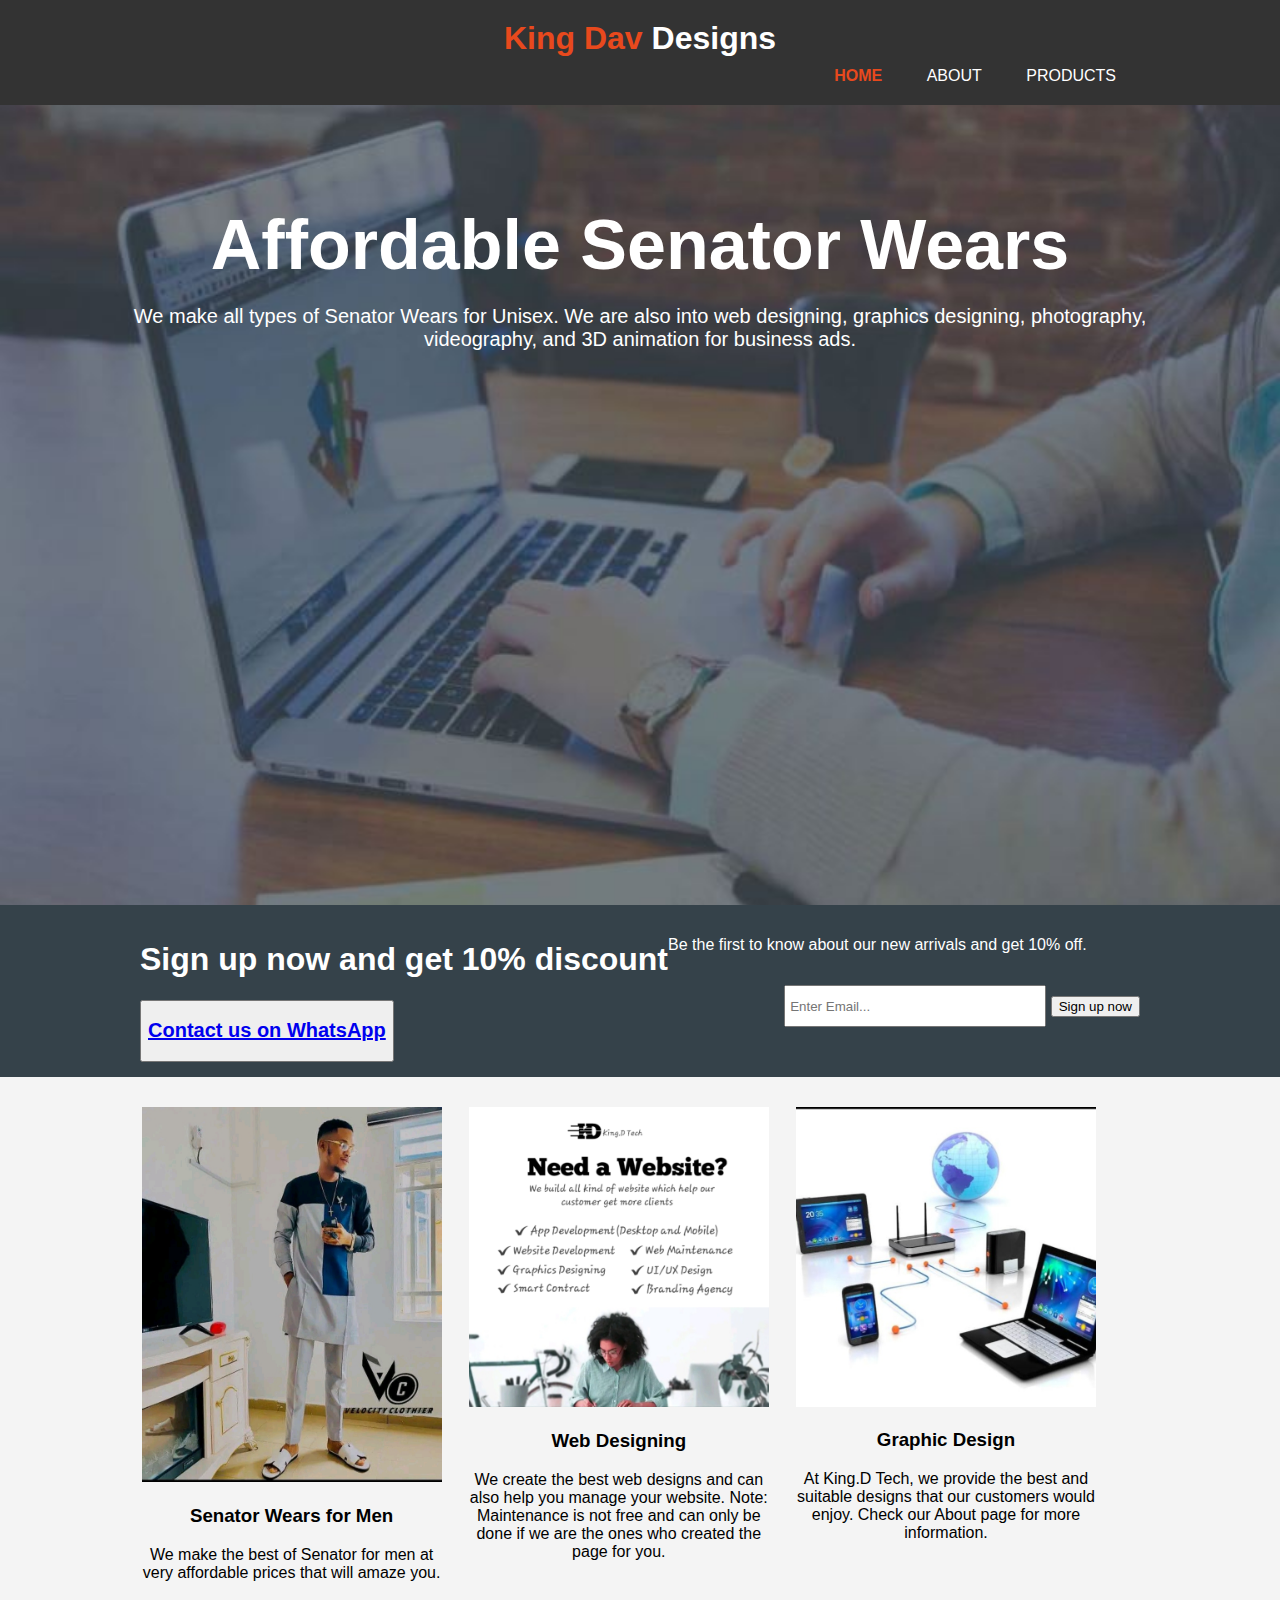
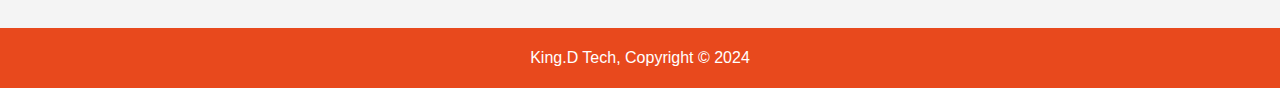
<file: index.html>
<!DOCTYPE html>
<html>
<head>
  <script async src="https://pagead2.googlesyndication.com/pagead/js/adsbygoogle.js?client=ca-pub-3913474725222301"
     crossorigin="anonymous"></script>
  <meta charset="utf-8">
  <meta name="viewport" content="width=device-width, initial-scale=1.0">

  <meta name="description" content="King Dav Designs">
  <meta name="keywords" content="King Dav Designs">
  <meta name="author" content="Brad Traversy">
  <title>Kingdav.com.ng</title>
  <link rel="stylesheet" href="./css/style.css">
  <link rel="icon" href="img/King.png">
</head>
<body>
  <header>
    <div class="container">
      <div id="branding">
        <h1><span class="highlight">King Dav</span> Designs</h1>
      </div>
      <nav>
        <ul>
          <li class="current"><a href="index.html">Home</a></li>
          <li><a href="about.html">About</a></li>
          <li><a href="products.html">Products</a></li>
        </ul>
      </nav>
    </div>
  </header>
  <section id="showcase">
    <div class="container">
      <h1>Affordable Senator Wears</h1>
      <p>We make all types of Senator Wears for Unisex. We are also into web designing, graphics designing, photography, videography, and 3D animation for business ads.</p>
    </div>
  </section>
  <section id="newsletter">
    <div class="container">
      <h1>Sign up now and get 10% discount</h1>
      <p>Be the first to know about our new arrivals and get 10% off.</p>
      <form>
        <input type="email" placeholder="Enter Email..." required>
        <button type="submit" class="button_1">Sign up now</button>
      </form>
      <button type="submit" class="button_2"><a href="https://wa.me/message/OZSCSPSLALAJA1"><h2>Contact us on WhatsApp</h2></a></button>
    </div>
  </section>
  <section id="boxes">
    <div class="container">
      <div class="box">
        <img src="./img/King.jpg" alt="Senator Wears for Men">
        <h3>Senator Wears for Men</h3>
        <p>We make the best of Senator for men at very affordable prices that will amaze you.</p>
      </div>
      <div class="box">
        <img src="./img/web.jpg" alt="Web Designing">
        <h3>Web Designing</h3>
        <p>We create the best web designs and can also help you manage your website. Note: Maintenance is not free and can only be done if we are the ones who created the page for you.</p>
      </div>
      <div class="box">
        <img src="./img/Graph.jpg" alt="Graphic Design">
        <h3>Graphic Design</h3>
        <p>At King.D Tech, we provide the best and suitable designs that our customers would enjoy. Check our About page for more information.</p>
      </div>
    </div>
  </section>
  <footer>
    <p>King.D Tech, Copyright &copy; 2024</p>
  </footer>
  <script src="./js/main.js"></script>
</body>
</html>
</file>
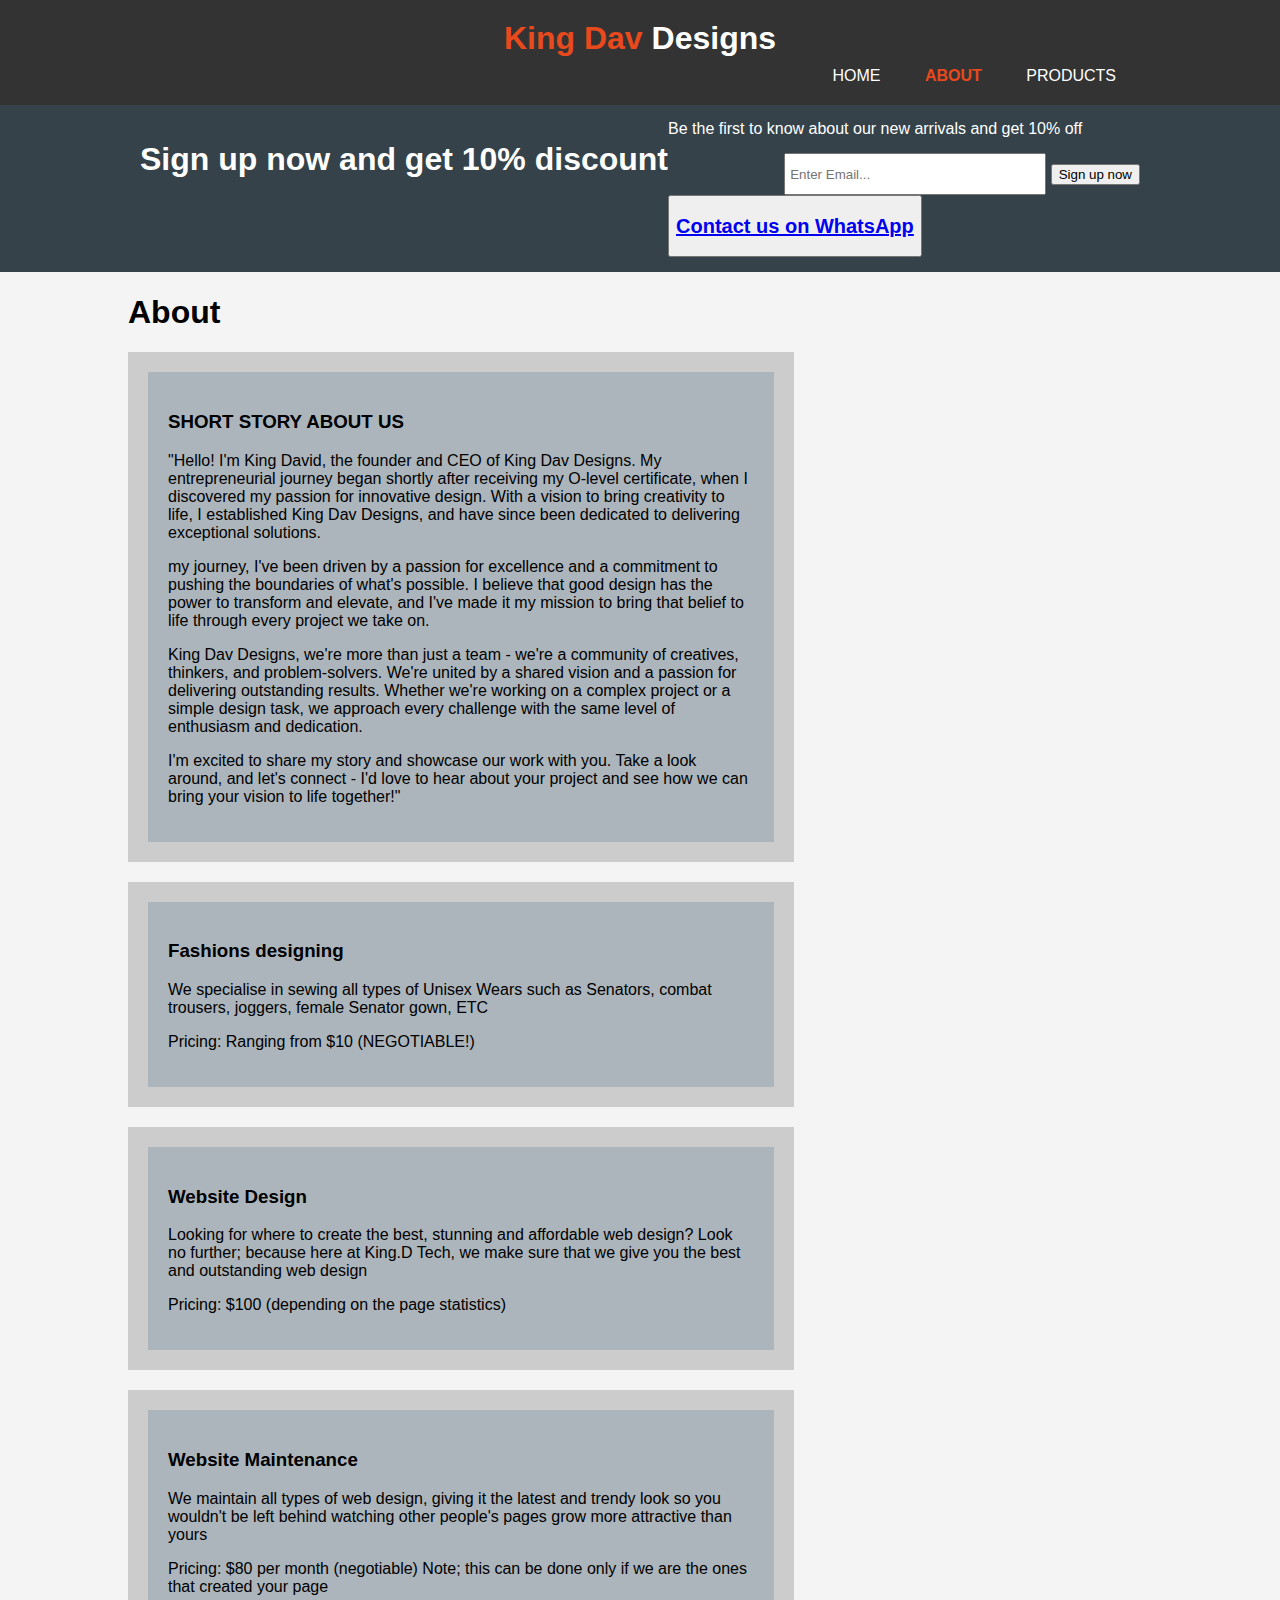
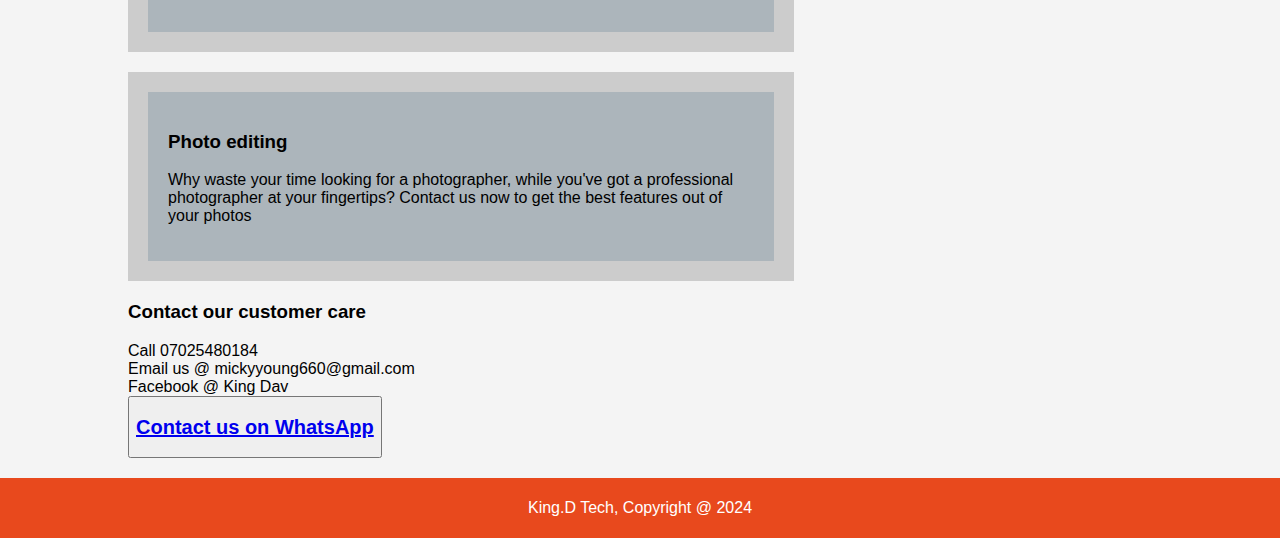
<file: about.html>
<!DOCTYPE html>
<html>
<head>
    <script async src="https://pagead2.googlesyndication.com/pagead/js/adsbygoogle.js?client=ca-pub-3913474725222301"
     crossorigin="anonymous"></script>
    <meta charset="utf-8">
     <meta name="viewport" content="width=device-width, initial-scale=1.0">
    
    <meta name="description" content="King Dav Designs">
    <meta name="keywords" content="King Dav Designs">
    <meta name="author" content="Brad Traversy">
    <title>Kingdav.com.ng</title>
    <link rel="stylesheet" href="./css/style.css">
    <link rel="icon" href="img/king.png">
</head>
<body>
    <header>
        <div class="container">
            <div id="branding">
                <h1><span class="highlight">King Dav</span> Designs</h1>
            </div>
            <nav>
                <ul>
                    <li><a href="index.html">Home</a></li>
                    <li class="current"><a href="about.html">About</a></li>
                    <li><a href="products.html">Products</a>
                </ul>
            </nav>
        </div>
    </header>
    <section id="newsletter">
        <div class="container">
            <h1>Sign up now and get 10% discount</h1>
            Be the first to know about our new arrivals and get 10% off
            <form>
                <input type="email" placeholder="Enter Email..." required>
                <button type="submit" class="button_1">Sign up now</button>
            </form>
            <button type="submit" class="button_2"><a href="https://wa.me/message/OZSCSPSLALAJA1"><h2>Contact us on WhatsApp</h2></a></button>
        </div>
    </section>
    <section id="main">
        <div class="container">
            <article id="main-col">
                <h1 class="page-title">About</h1>
                <ul id="about">
                    <li>
                        <h3>SHORT STORY ABOUT US</h3>
                        <p>"Hello! I'm King David, the founder and CEO of King Dav Designs. My entrepreneurial journey began shortly after receiving my O-level certificate,
                             when I discovered my passion for innovative design. With a vision to bring creativity to life,
                              I established King Dav Designs, and have since been dedicated to delivering exceptional solutions.

                            <p> my journey, I've been driven by a passion for excellence and a commitment to pushing the boundaries of what's possible. I believe that good design has the power to transform and elevate,
                                 and I've made it my mission to bring that belief to life through every project we take on.</p>
                            
                            <p>King Dav Designs, we're more than just a team - we're a community of creatives, thinkers, and problem-solvers.
                                 We're united by a shared vision and a passion for delivering outstanding results. Whether we're working on a complex project or a simple design task,
                                 we approach every challenge with the same level of enthusiasm and dedication.</p>
                            
                            I'm excited to share my story and showcase our work with you. Take a look around, and let's connect - I'd love to hear about your project and see how we can bring your vision to life together!"
                            
                            </p>
                    </li>
                    <li>
                        <h3>Fashions designing</h3>
                        <p>We specialise in sewing all types of Unisex Wears such as Senators, combat trousers, joggers, female Senator gown, ETC</p>
                        <p>Pricing: Ranging from $10 (NEGOTIABLE!)</p>
                    </li>
                    <li>
                        <h3>Website Design</h3>
                        <p>Looking for where to create the best, stunning and affordable web design? Look no further; because here at King.D Tech, we make sure that we give you the best and outstanding web design</p>
                        <p>Pricing: $100 (depending on the page statistics)</p>
                    </li>
                    <li>
                        <h3>Website Maintenance</h3>
                        <p>We maintain all types of web design, giving it the latest and trendy look so you wouldn't be left behind watching other people's pages grow more attractive than yours</p>
                        <p>Pricing: $80 per month (negotiable) Note; this can be done only if we are the ones that created your page</p>
                    </li>
                    <li>
                        <h3>Photo editing</h3>
                        <p>Why waste your time looking for a photographer, while you've got a professional photographer at your fingertips? Contact us now to get the best features out of your photos</p>
                    </li>
                </ul>
            </article>
            <aside>
                <h3>Contact our customer care</h3>
                <form class="number">
                    <div>
                        <label>Call 07025480184</label>
                    </div>
                    <div>
                        <label>Email us @ mickyyoung660@gmail.com</label>
                    </div>
                    <div>
                        <label>Facebook @ King Dav</label>
                    </div>
                </form>
                <button type="submit" class="button_2"><a href="https://wa.me/message/OZSCSPSLALAJA1"><h2>Contact us on WhatsApp</h2></a></button>
            </aside>
        </div>
    </section>
    <footer>
        <p>King.D Tech, Copyright @ 2024</p>
    </footer>
     <script src="./js/main.js"></script>
</body>
</html>
</file>
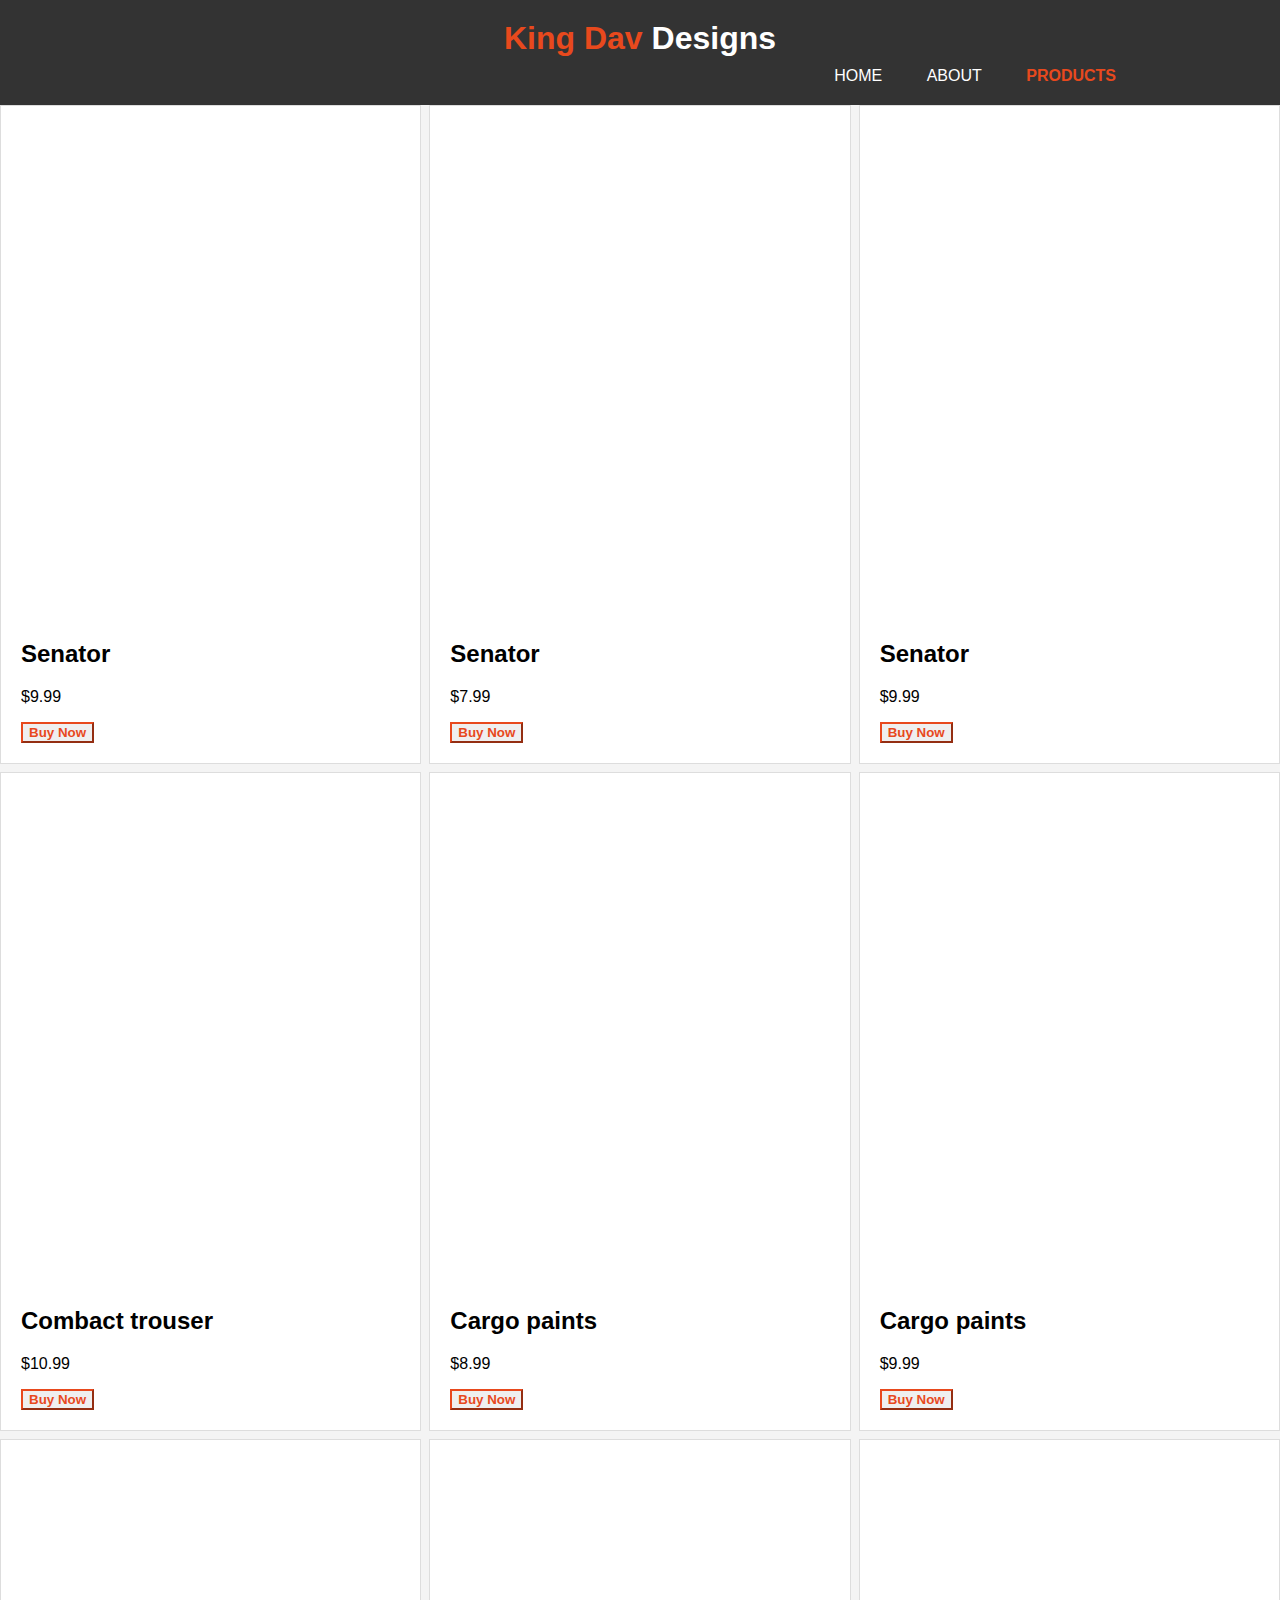
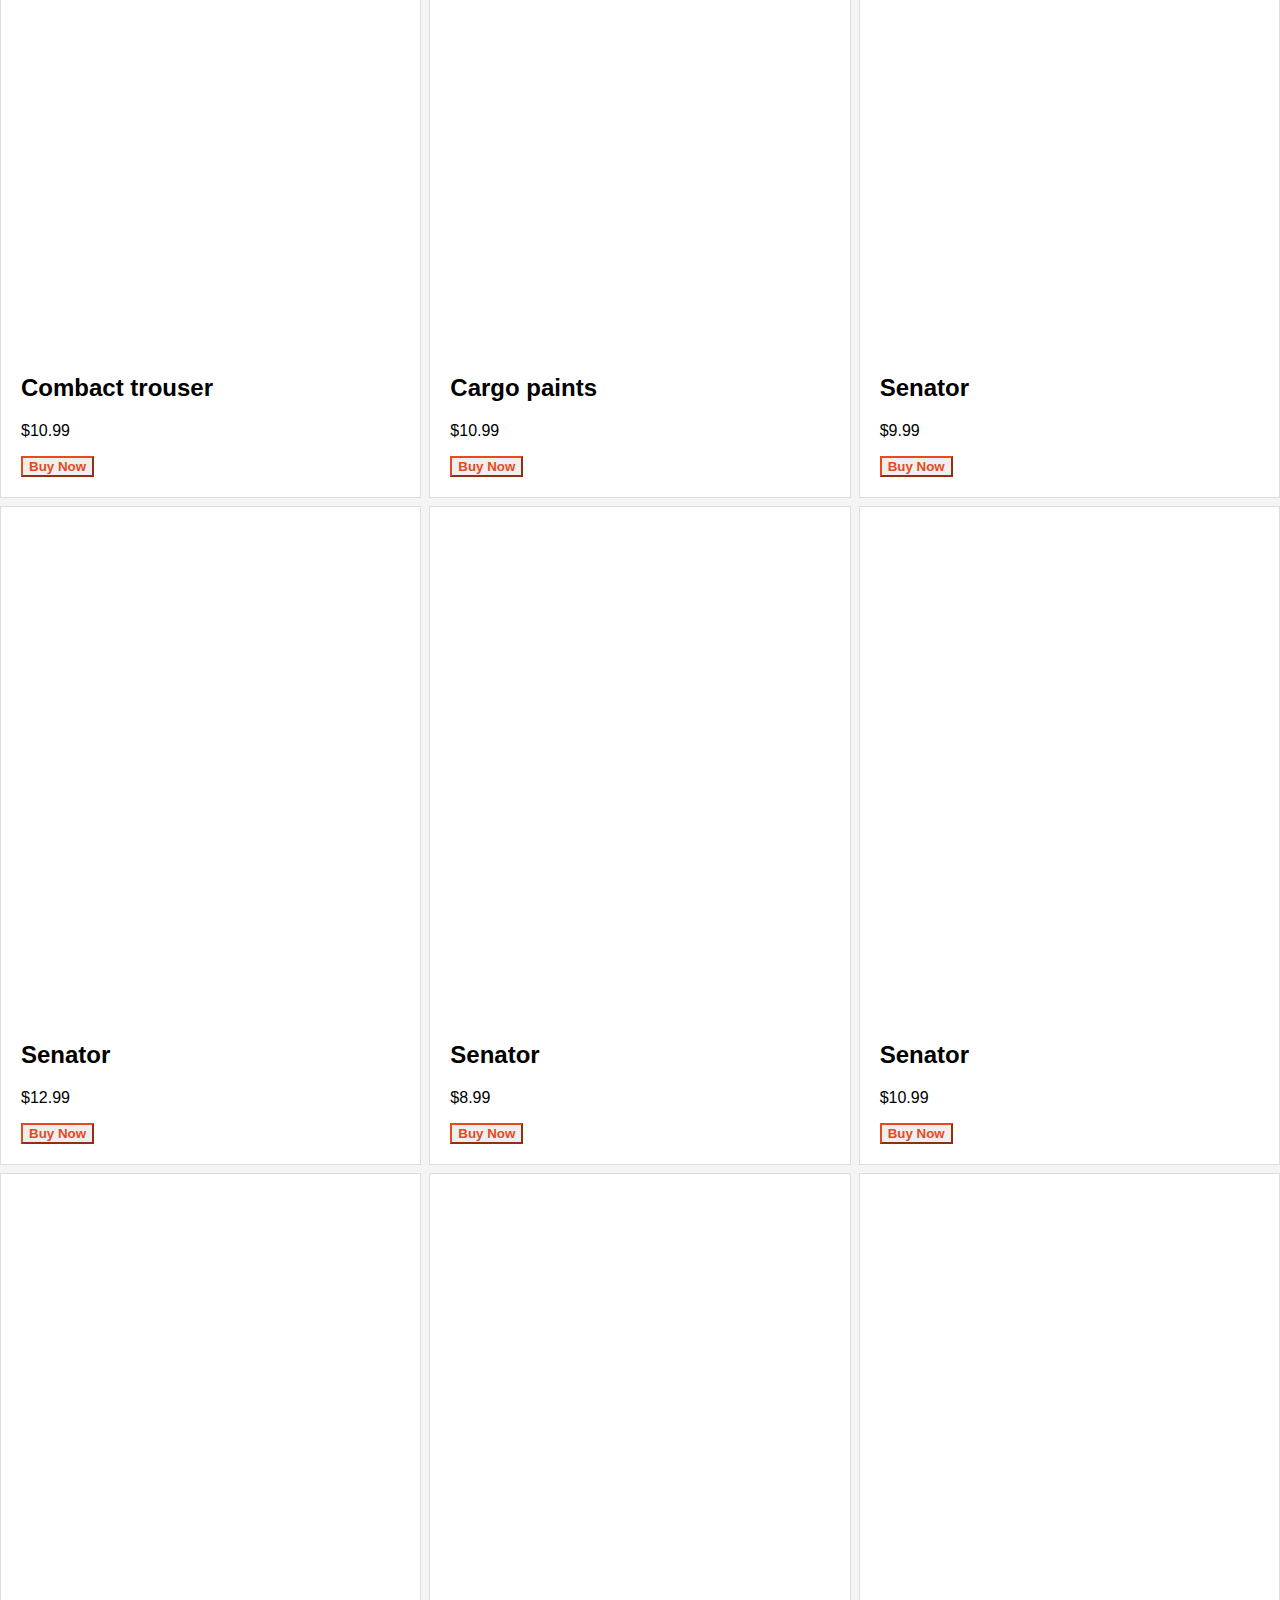
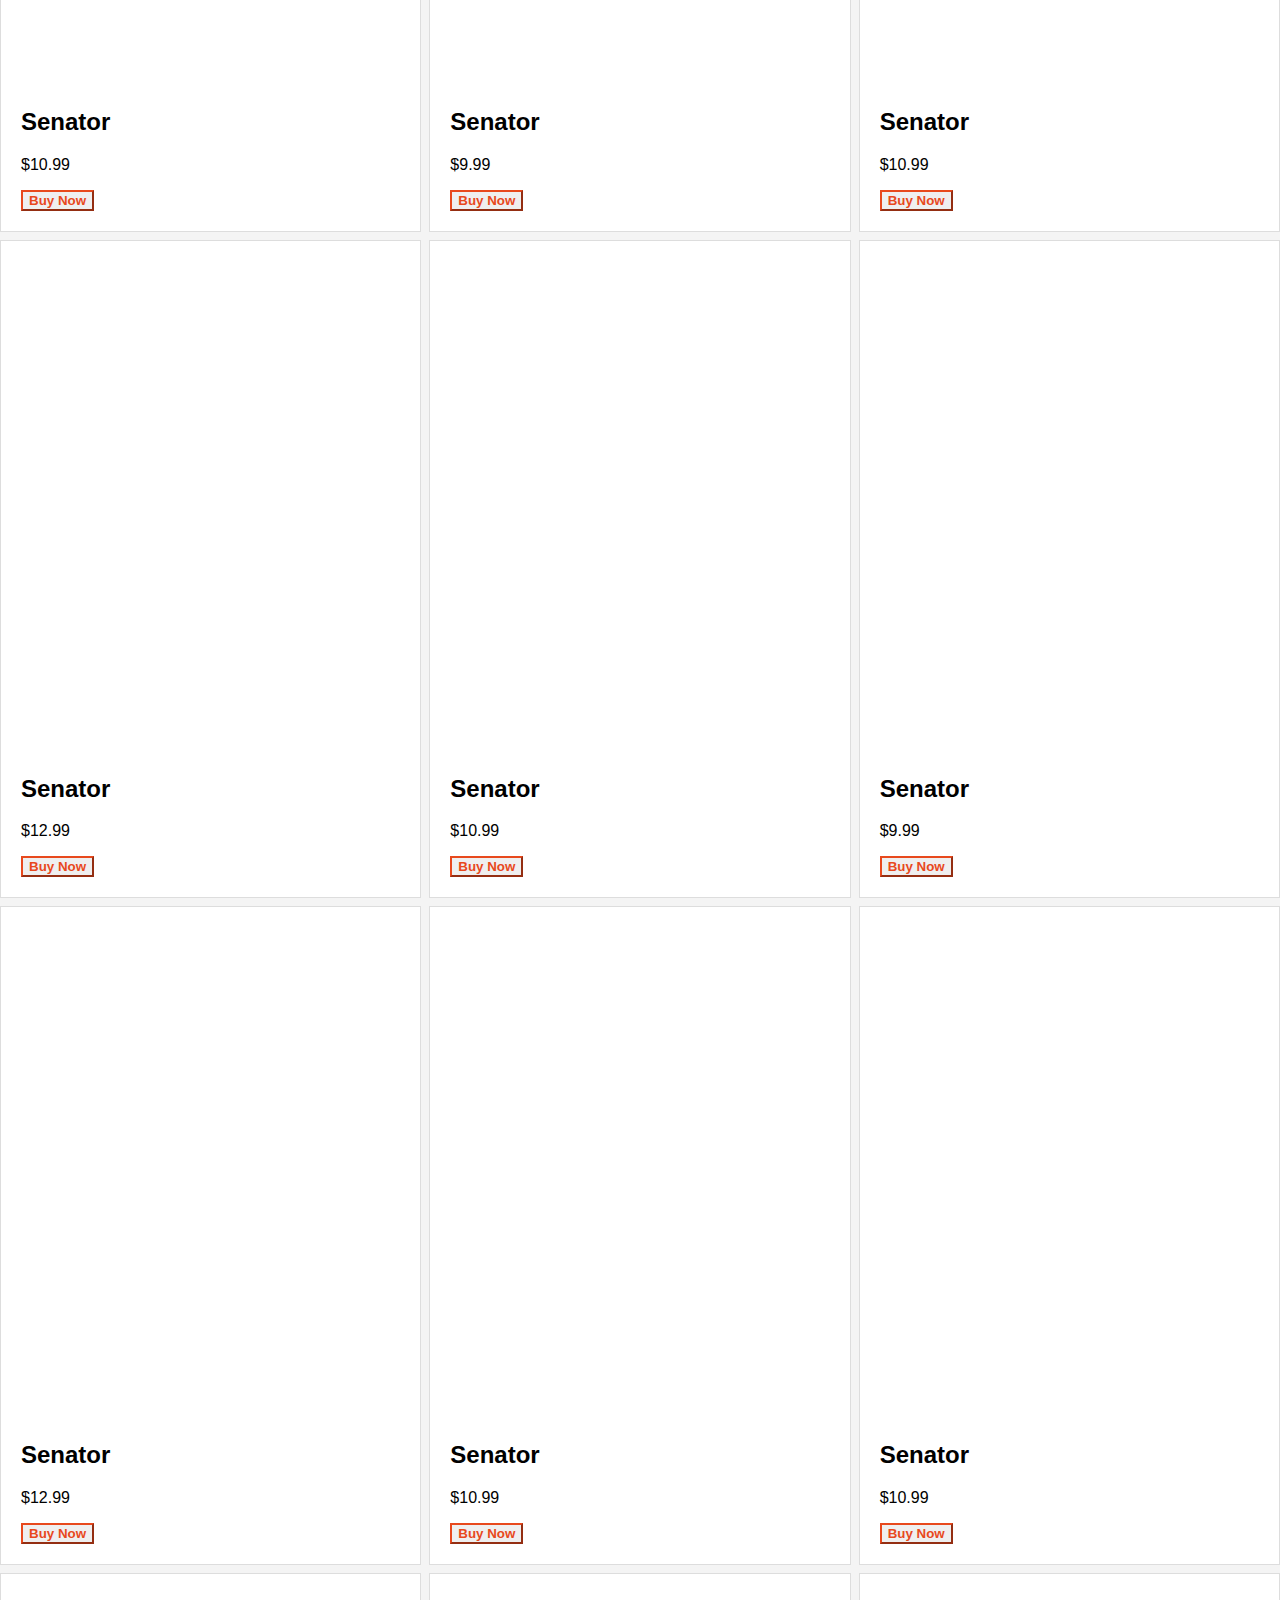
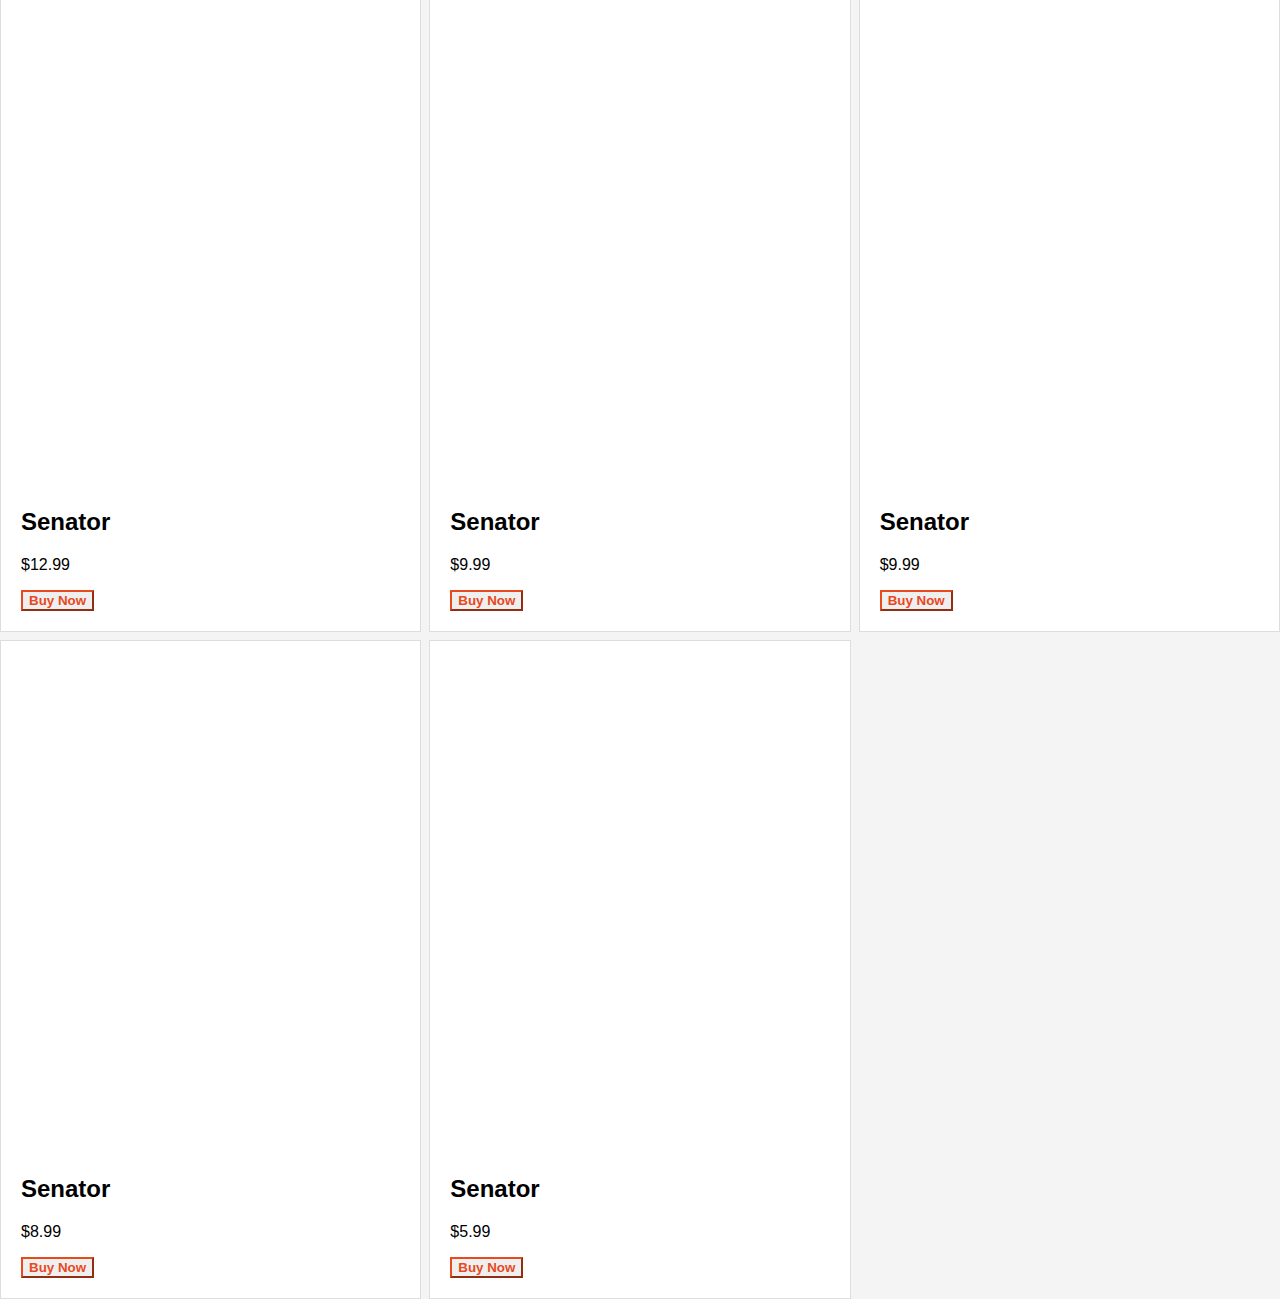
<file: products.html>
<!DOCTYPE html>
<html lang="en">
<head>
	<script async src="https://pagead2.googlesyndication.com/pagead/js/adsbygoogle.js?client=ca-pub-3913474725222301"
     crossorigin="anonymous"></script>
    <meta charset="UTF-8">
    <meta name="viewport" content="width=device-width, initial-scale=1.0">
    <title>Kingdav.com.ng</title>
    <link rel="stylesheet" href="./css/products.css">
     <link rel="icon" href="img/King.png">
</head>
<body>
     <header>
        <div class="container">
            <div id="branding">
                <h1><span class="highlight">King Dav</span> Designs</h1>
            </div>
            <nav>
                <ul>
          <li><a href="index.html">Home</a></li>
          <li><a href="about.html">About</a></li>
            <li class="current"><a href="products.html">Products</a></li>
                </ul>
            </nav>
        </div>
    </header>
    <div class="catalogue-container">
        	<main>
			<section class="product-grid">
            <div class="product-card">
                <img src="./img/Studio.jpg" alt="Product 1">
                <h2>Senator</h2>
                <p>$9.99</p>
                <button>Buy Now</button>
            </div>
            <div class="product-card">
                <img src="./img/Boy.jpg" alt="Product 2">
                <h2>Senator</h2>
                <p>$7.99</p>
                <button>Buy Now</button>
            </div>
                <div class="product-card">
                <img src="./img/Senator.jpg" alt="Product 2">
                <h2>Senator</h2>
                <p>$9.99</p>
                <button>Buy Now</button>
            </div>
                    <div class="product-card">
                <img src="./img/K1.jpg" alt="Product 2">
                <h2>Combact trouser</h2>
                <p>$10.99</p>
                <button>Buy Now</button>
            </div>
            <!-- Product 5-->
                <div class="product-card">
                <img src="./img/K2.jpg" alt="Product 2">
                <h2>Cargo paints</h2>
                <p>$8.99</p>
                <button>Buy Now</button>
            </div>
            <!-- Product 6-->
                <div class="product-card">
                <img src="./img/K3.jpg" alt="Product 2">
                <h2>Cargo paints</h2>
                <p>$9.99</p>
                <button>Buy Now</button>
            </div>
            <!-- Product 7-->
                <div class="product-card">
                <img src="./img/K4.jpg" alt="Product 2">
                <h2>Combact trouser</h2>
                <p>$10.99</p>
                <button>Buy Now</button>
            </div>
            <!-- Product 8-->
                <div class="product-card">
                <img src="./img/K5.jpg" alt="Product 2">
                <h2>Cargo paints</h2>
                <p>$10.99</p>
                <button>Buy Now</button>
            </div>
            <!-- Product 9-->
                <div class="product-card">
                <img src="./img/K6.jpg" alt="Product 2">
                <h2>Senator</h2>
                <p>$9.99</p>
                <button>Buy Now</button>
            </div>
            <!-- Product 10-->
                <div class="product-card">
                <img src="./img/K7.jpg" alt="Product 2">
                <h2>Senator</h2>
                <p>$12.99</p>
                <button>Buy Now</button>
            </div>
            <!-- Product 11-->
                <div class="product-card">
                <img src="./img/K8.jpg" alt="Product 2">
                <h2>Senator</h2>
                <p>$8.99</p>
                <button>Buy Now</button>
            </div>
            <!-- Product 12-->
                <div class="product-card">
                <img src="./img/K9.jpg" alt="Product 2">
                <h2>Senator</h2>
                <p>$10.99</p>
                <button>Buy Now</button>
            </div>
            <!-- Product 13 -->
                <div class="product-card">
                <img src="./img/K10.jpg" alt="Product 2">
                <h2>Senator</h2>
                <p>$10.99</p>
                <button>Buy Now</button>
            </div>
            <!-- Product 14 -->
                <div class="product-card">
                <img src="./img/K11.jpg" alt="Product 2">
                <h2>Senator</h2>
                <p>$9.99</p>
                <button>Buy Now</button>
            </div>
            <!-- Product 15 -->
                <div class="product-card">
                <img src="./img/K12.jpg" alt="Product 2">
                <h2>Senator</h2>
                <p>$10.99</p>
                <button>Buy Now</button>
            </div>
            <!-- Product 16-->
                <div class="product-card">
                <img src="./img/K13.jpg" alt="Product 2">
                <h2>Senator</h2>
                <p>$12.99</p>
                <button>Buy Now</button>
            </div>
            <!-- Product 17 -->
                <div class="product-card">
                <img src="./img/K14.jpg" alt="Product 2">
                <h2>Senator</h2>
                <p>$10.99</p>
                <button>Buy Now</button>
            </div>
            <!-- Product 18 -->
                <div class="product-card">
                <img src="./img/K15.jpg" alt="Product 2">
                <h2>Senator</h2>
                <p>$9.99</p>
                <button>Buy Now</button>
            </div>
            <!-- Product 19 -->
                <div class="product-card">
                <img src="./img/K16.jpg" alt="Product 2">
                <h2>Senator</h2>
                <p>$12.99</p>
                <button>Buy Now</button>
            </div>
            <!-- Product 20 -->
                <div class="product-card">
                <img src="./img/K17.jpg" alt="Product 2">
                <h2>Senator</h2>
                <p>$10.99</p>
                <button>Buy Now</button>
            </div>
            <!-- Product 21 -->
                <div class="product-card">
                <img src="./img/K18.jpg" alt="Product 2">
                <h2>Senator</h2>
                <p>$10.99</p>
                <button>Buy Now</button>
            </div>
            <!-- Product 22-->
                <div class="product-card">
                <img src="./img/K19.jpg" alt="Product 2">
                <h2>Senator</h2>
                <p>$12.99</p>
                <button>Buy Now</button>
            </div>
            <!-- Product 23-->
                <div class="product-card">
                <img src="./img/K20.jpg" alt="Product 2">
                <h2>Senator</h2>
                <p>$9.99</p>
                <button>Buy Now</button>
            </div>
            <!-- Product 24 -->
                <div class="product-card">
                <img src="./img/K21.jpg" alt="Product 2">
                <h2>Senator</h2>
                <p>$9.99</p>
                <button>Buy Now</button>
            </div>
            <!-- Product 25-->
                <div class="product-card">
                <img src="./img/K22.jpg" alt="Product 2">
                <h2>Senator</h2>
                <p>$8.99</p>
                <button>Buy Now</button>
            </div>
            <!-- Product 26-->
                <div class="product-card">
                <img src="./img/K23.jpg" alt="Product 2">
                <h2>Senator</h2>
                <p>$5.99</p>
                <button>Buy Now</button>            
                </section>
		</main>
		<script src="./js/products.js"></script>
	</body>
</html>
</file>
<file: css/style.css>
/* Global Styles */

body {
  font-family: Arial, sans-serif;
  margin: 0;
  padding: 0;
  background-color: #f4f4f4;
}

.container {
  width: 80%;
  margin: 0 auto;
  overflow: hidden;
}

ul {
  margin: 0;
  padding: 0;
}

/* Header Styles */

header {
  background-color: #333;
  color: #fff;
  padding: 20px;
  text-align: center;
}

header a {
  color: #fff;
  text-decoration: none;
  text-transform: uppercase;
  font-size: 16px;
}

header li {
  float: center;
  display: inline;
  padding: 0 20px;
}

header #branding {
  float: center;
}

header #branding h1 {
  margin: 0;
}

header nav {
  float: right;
  margin-top: 10px;
}

header .highlight, header .current a {
  color: #e8491d;
  font-weight: bold;
}

header a:hover {
  color: #cccccc;
  font-weight: bold;
}

/* Showcase Styles */

#showcase {
  min-height: 800px;
  background: url('../img/showcase.jpg') no-repeat center center;
  background-size: cover;
  text-align: center;
  color: #ffffff;
}

#showcase h1 {
  margin-top: 100px;
  font-size: 70px;
  margin-bottom: 10px;
}

#showcase p {
  font-size: 20px;
}

/* Newsletter Styles */

#newsletter {
  padding: 15px;
  color: #ffffff;
  background: #35424a;
}

#newsletter h1 {
  float: left;
}

#newsletter form {
  float: right;
  margin-top: 15px;
}

#newsletter input[type="email"] {
  padding: 4px;
  height: 30px;
  width: 250px;
}

/* Boxes Styles */

#boxes {
  margin-top: 20px;
}

#boxes .box {
  float: left;
  text-align: center;
  width: 30%;
  padding: 10px;
}

#boxes .box img {
  width: 300px;
  animation: bounce 8s ease-in-out infinite;
}

/* Sidebar Styles */

aside#sidebar {
  float: right;
  width: 30%;
  margin-top: 10px;
}

aside#sidebar .quote input, aside#sidebar .quote textarea {
  width: 90%;
  padding: 5px;
}

/* Main Column Styles */

article#main-col {
  float: center;
  width: 65%;
}

/* Services Styles */

ul#about li {
  float: center;
  list-style: none;
  padding: 20px;
  border: 20px solid #cccccc;
  margin-bottom: 20px;
  background: #acb5bb;
}

/* Footer Styles */

footer {
  padding: 5px;
  margin-top: 20px;
  color: #ffffff;
  background-color: #e8491d;
  text-align: center;
}

/* Media Queries */

@media (max-width: 768px) {
  header #branding, header nav, header nav li, #newsletter h1, #newsletter form, #boxes .box, article#main-col, aside#sidebar {
    float: none;
    text-align: center;
    width: 100%;
  }
  header {
    padding-bottom: 20px;
  }
  #showcase h1 {
    margin-top: 40px;
  }
  #newsletter button, .quote button {
    display: inline-block;
    width: 100%;
  }
  #newsletter form input[type="email"], .quote input, .quote textarea {
    width: 100%;
    margin-bottom: 5px;
  }
}

@media (max-width: 600px) {
  /* Add specific styles here */
  .container {
    width: 90%;
  }
  header {
    padding: 10px;
  }
  #showcase {
    min-height: 500px;
  }
  #boxes .box {
    width: 100%;
  }
}

/* Animations */

@keyframes bounce {
  0% {
    transform: translateY(0);
  }
  20% {
    transform: translateY(-20px);
  }
  40% {
    transform: translateY(0);
  }
  60% {
    transform: translateY(-10px);
  }
  80% {
    transform: translateY(0);
  }
}

/* Product Grid Styles */

.product-grid {
  display: grid;
  grid-template-columns: repeat(3, 1fr);
  gap:unset
}
</file>
<file: css/products.css>
body {
  font-family: Arial, sans-serif;
  margin: 0;
  padding: 0;
}

.container {
  width: 80%;
  margin: 0 auto;
}

/* Global Styles */

body {
  font-family: Arial, sans-serif;
  margin: 0;
  padding: 0;
  background-color: #f4f4f4;
}

.container {
  width: 80%;
  margin: 0 auto;
  overflow: hidden;
}

ul {
  margin: 0;
  padding: 0;
}

/* Header Styles */

header {
  background-color: #333;
  color: #fff;
  padding: 20px;
  text-align: center;
}

header a {
  color: #fff;
  text-decoration: none;
  text-transform: uppercase;
  font-size: 16px;
}

header li {
  float: center;
  display: inline;
  padding: 0 20px;
}

header #branding {
  float: center;
}

header #branding h1 {
  margin: 0;
}

header nav {
  float: right;
  margin-top: 10px;
}

header .highlight, header .current a {
  color: #e8491d;
  font-weight: bold;
}

header a:hover {
  color: #cccccc;
  font-weight: bold;
}

/* Showcase Styles */

#showcase {
  min-height: 800px;
  background: url('../img/showcase.jpg') no-repeat center center;
  background-size: cover;
  text-align: center;
  color: #ffffff;
}

#showcase h1 {
  margin-top: 100px;
  font-size: 70px;
  margin-bottom: 10px;
}

#showcase p {
  font-size: 20px;
}


.product-grid {
  display: grid;
  grid-template-columns: repeat(3, 1fr);
  gap: 8px;
}

.product-card {
  background-color: #fff;
  padding: 20px;
  border: 1px solid #ddd;
}

.product-card img {
  width: 105%;
  height: 500px;
  object-fit: cover;
  margin-bottom: 10px;
  transform: translateY(100px);
  opacity: 0;
  transition: transform 2s ease-in-out, opacity 2s ease-in-out;
}

.product-card h2 {
  margin-top: 0;
}

/* Animation styles */

.animate-up img {
  transform: translateY(0) scale(1.1);
  opacity: 1;
}

.animate-down img {
  transform: translateY(0px) scale(0.9);
  opacity: 1;
transition: transform 2s ease-in-out, opacity 2s ease-in-out;
}
button {
  color: #e8491d;
  font-weight: bold;
  border-color: #e8491d;
}

button :hover{
  color: #faf6f6;
  font-weight: bold;
}
</file>
